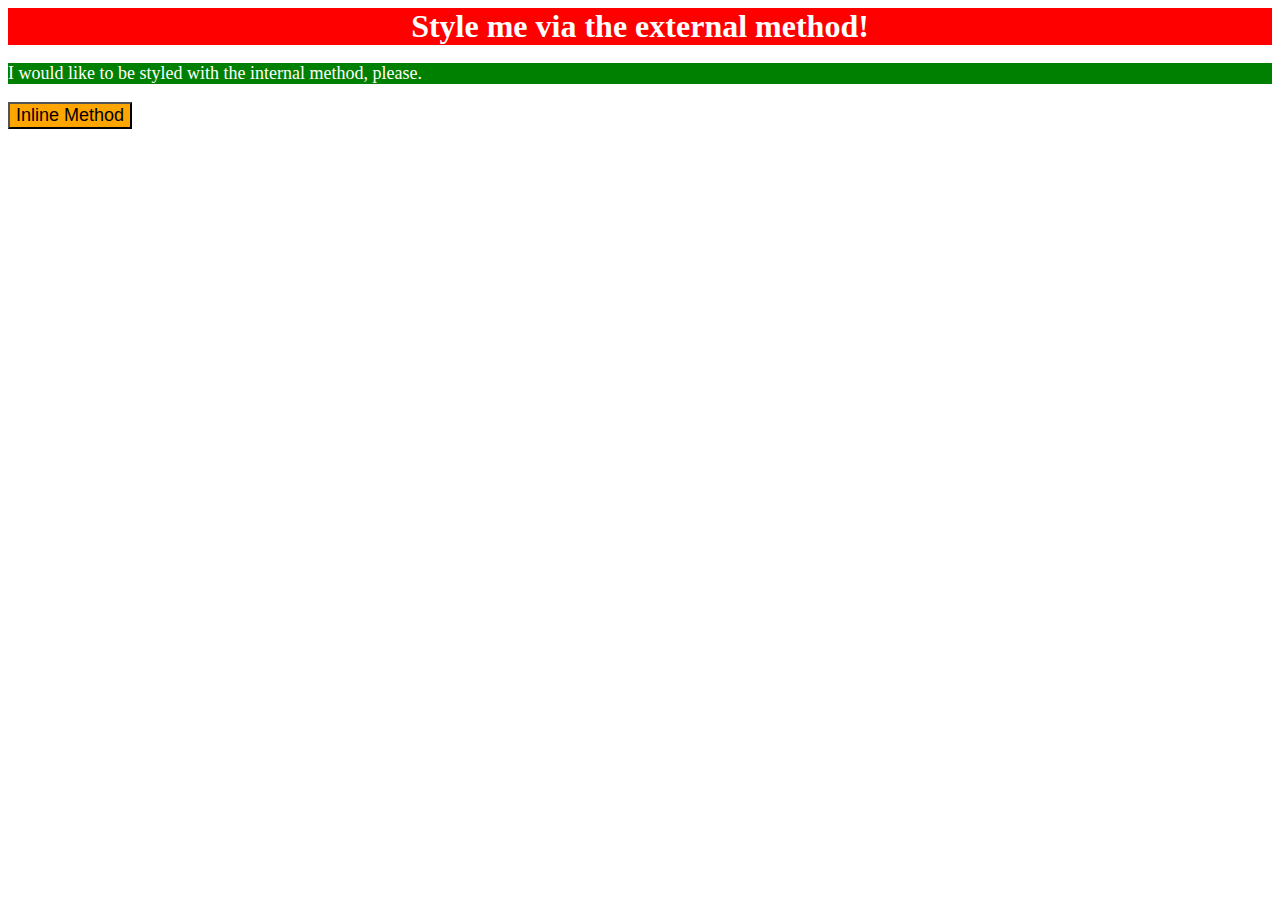
<file: foundations/intro-to-css/01-css-methods/index.html>
<!DOCTYPE html>
<html lang="en">
  <head>
    <meta charset="UTF-8">
    <meta http-equiv="X-UA-Compatible" content="IE=edge">
    <meta name="viewport" content="width=device-width, initial-scale=1.0">
    <title>Methods for Adding CSS</title>
    <link rel="stylesheet" href="./styles.css">
    <style>
      p {
        color: white;
        background-color: green;
        font-size: 18px;
      }
    </style>
  </head>
  <body>
    <div>Style me via the external method!</div>
    <p>I would like to be styled with the internal method, please.</p>
    <button style="background-color: orange ; font-size: 18px;">Inline Method</button>
  </body>
</html>
</file>
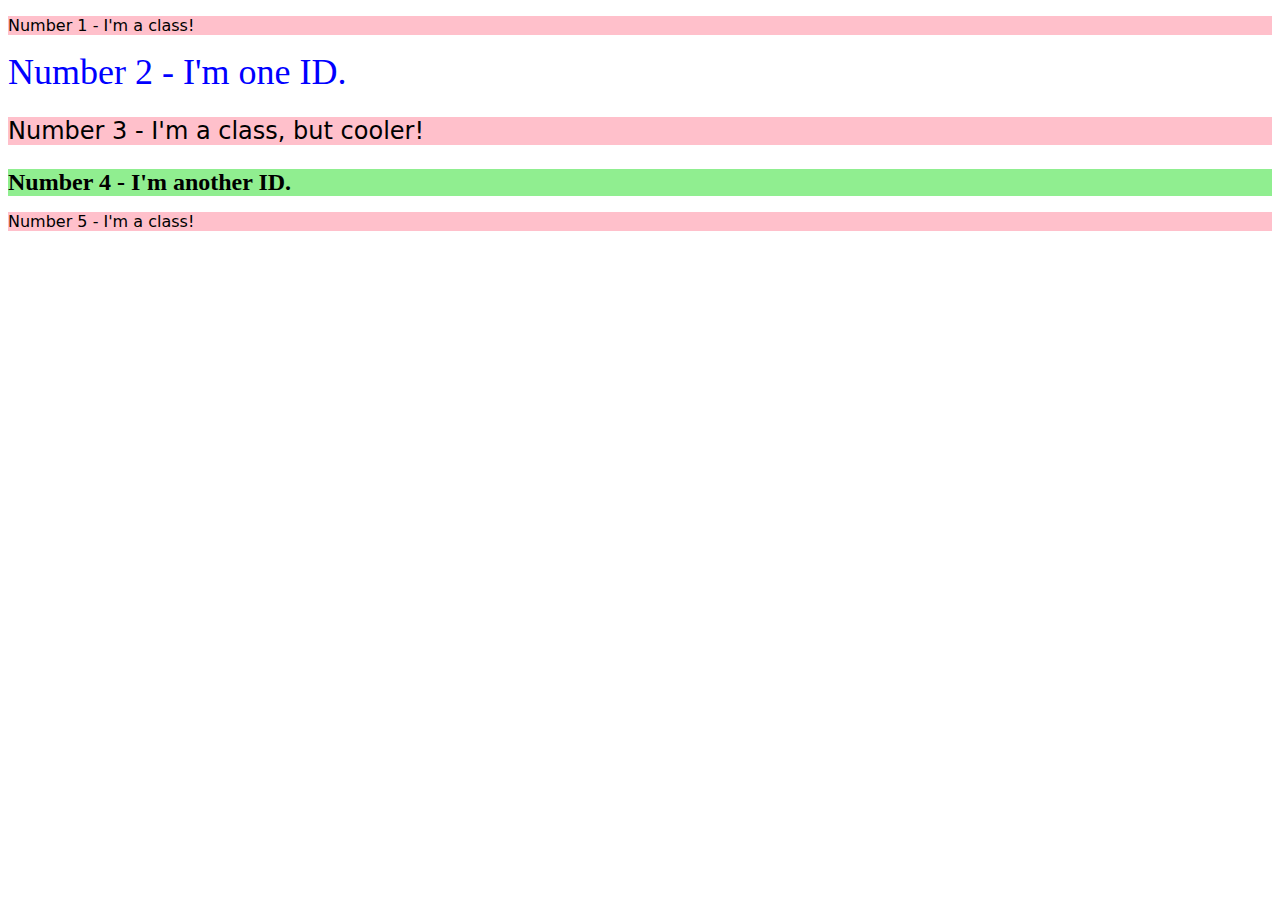
<file: foundations/intro-to-css/02-class-id-selectors/index.html>
<!DOCTYPE html>
<html lang="en">
  <head>
    <meta charset="UTF-8">
    <meta http-equiv="X-UA-Compatible" content="IE=edge">
    <meta name="viewport" content="width=device-width, initial-scale=1.0">
    <title>Class and ID Selectors</title>
    <link rel="stylesheet" href="style.css">
  </head>
  <body>
    <p class="odd-item">Number 1 - I'm a class!</p>
    <div class="even-item" id="second-item">Number 2 - I'm one ID.</div>
    <p class="odd-item cool">Number 3 - I'm a class, but cooler!</p>
    <div class="even-item" id="fourth-item">Number 4 - I'm another ID.</div>
    <p class="odd-item">Number 5 - I'm a class!</p>
  </body>
</html>
</file>
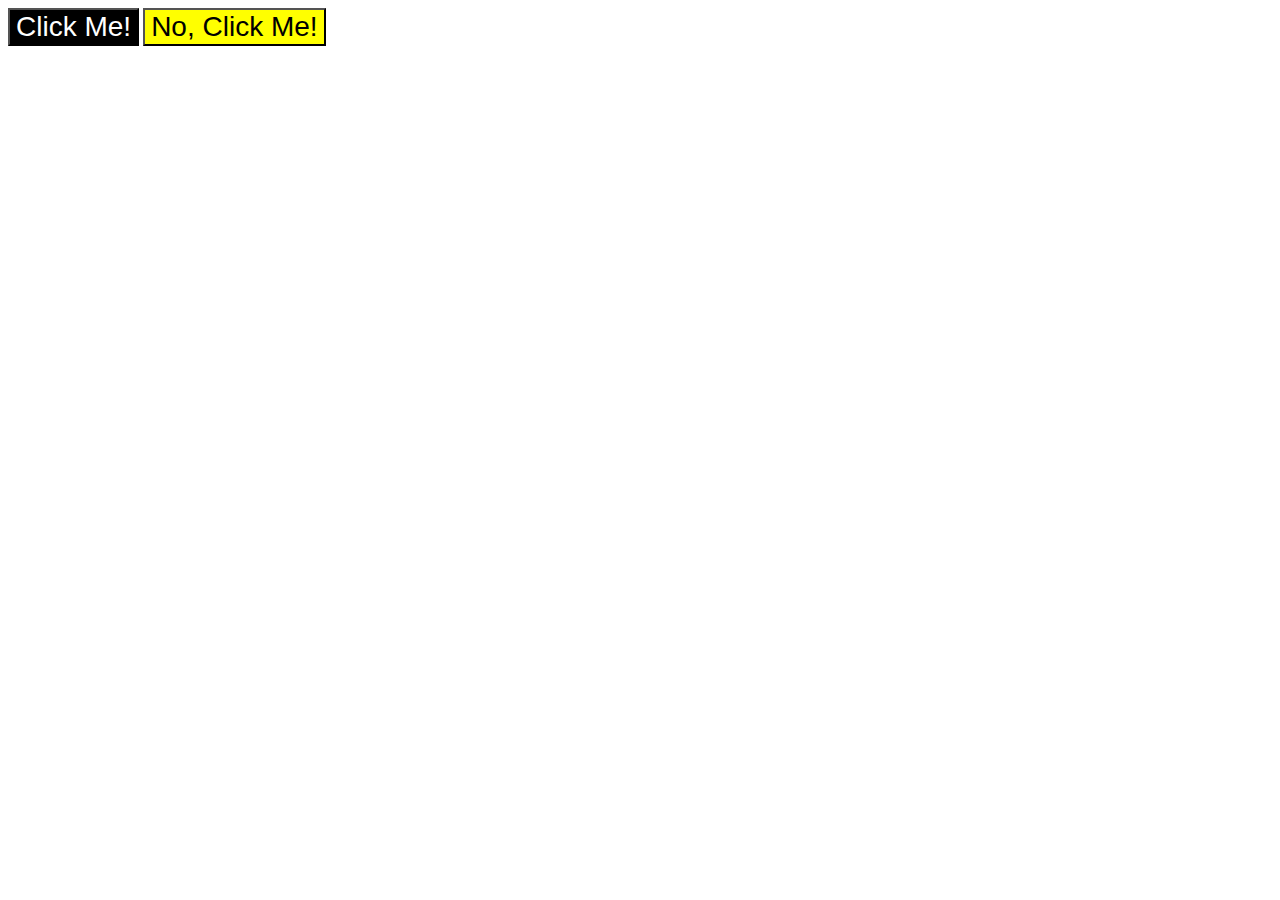
<file: foundations/intro-to-css/03-grouping-selectors/index.html>
<!DOCTYPE html>
<html lang="en">
  <head>
    <meta charset="UTF-8">
    <meta http-equiv="X-UA-Compatible" content="IE=edge">
    <meta name="viewport" content="width=device-width, initial-scale=1.0">
    <title>Grouping Selectors</title>
    <link rel="stylesheet" href="style.css">
  </head>
  <body>
    <button class="black">Click Me!</button>
    <button class="yellow">No, Click Me!</button>
  </body>
</html>
</file>
<file: foundations/intro-to-css/01-css-methods/styles.css>
div {
    background-color: red;
    color: white;
    font-size: 32px;
    text-align: center;
    font-weight: bold;
}
</file>
<file: foundations/intro-to-css/02-class-id-selectors/style.css>
.odd-item {
    background-color: rgb(255, 192, 203);
    font-family: Verdana, DejaVu Sans, sans-serif;
}

.cool {
    font-size: 24px;
}

#second-item {
    color: #0000ff;
    font-size: 36px;
}

#fourth-item {
    background-color: rgb(144, 238, 144);
    font-size: 24px;
    font-weight: bold;
}
</file>
<file: foundations/intro-to-css/03-grouping-selectors/style.css>
.black,
.yellow{
    font-size: 28px;
    font-family: Helvetica, Times New Roman, sans-serif;
}
.black {
    background-color: black;
    color: white;
}
.yellow {
    background-color: yellow;
}
</file>
